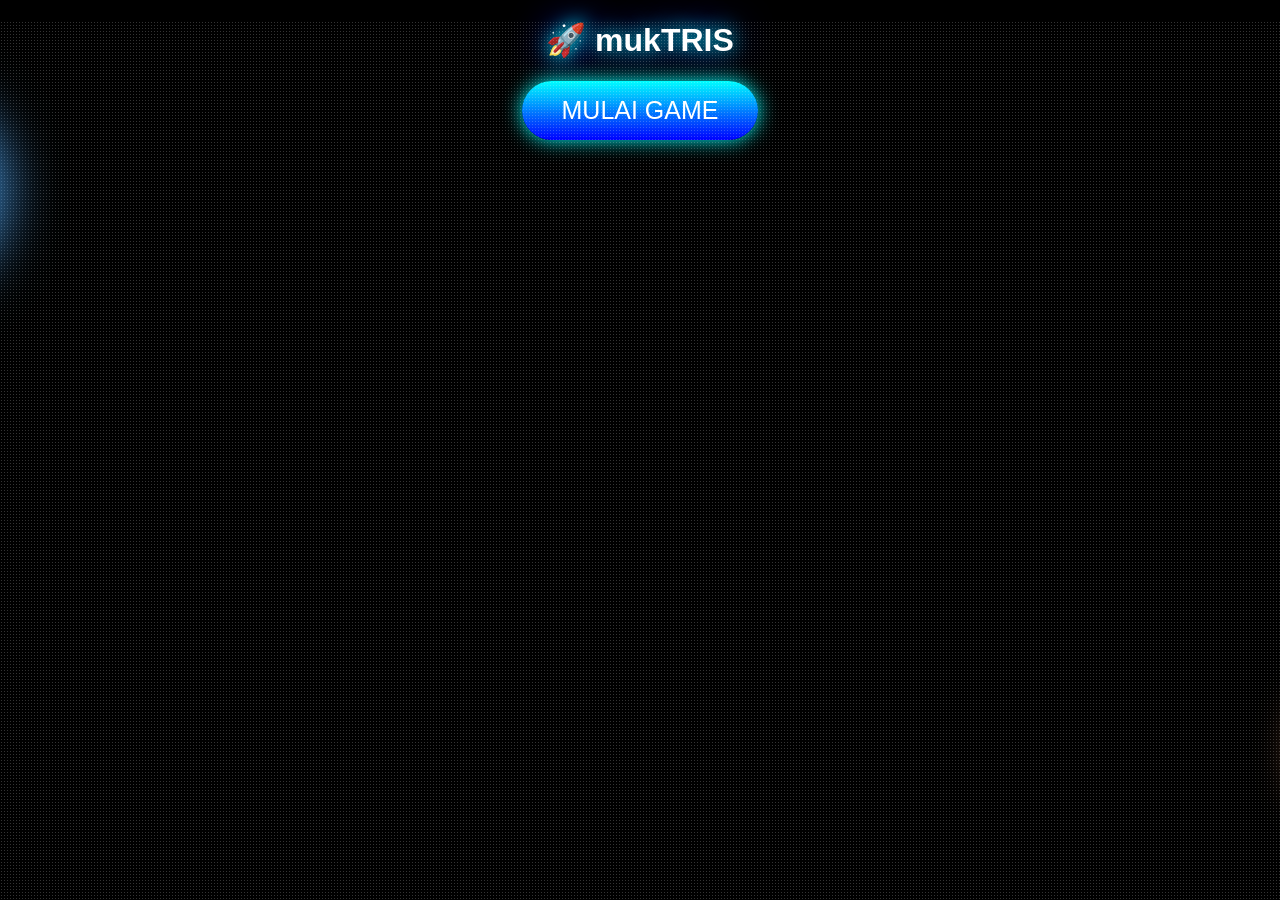
<file: index.html>
<!DOCTYPE html>
<html>

<head>
    <meta charset="UTF-8">
    <title>mukTRIS</title>
    <link rel="stylesheet" href="style.css">
</head>

<body>

    <div class="stars"></div>
    <div class="twinkling"></div>

    <!-- planet background -->
    <div class="planet planet1"></div>
    <div class="planet planet2"></div>

    <div class="menu-container">

        <h1 class="title">🚀 mukTRIS</h1>

        <a href="game.html">
            <button class="start-btn">MULAI GAME</button>
        </a>

    </div>

</body>

</html>
</file>
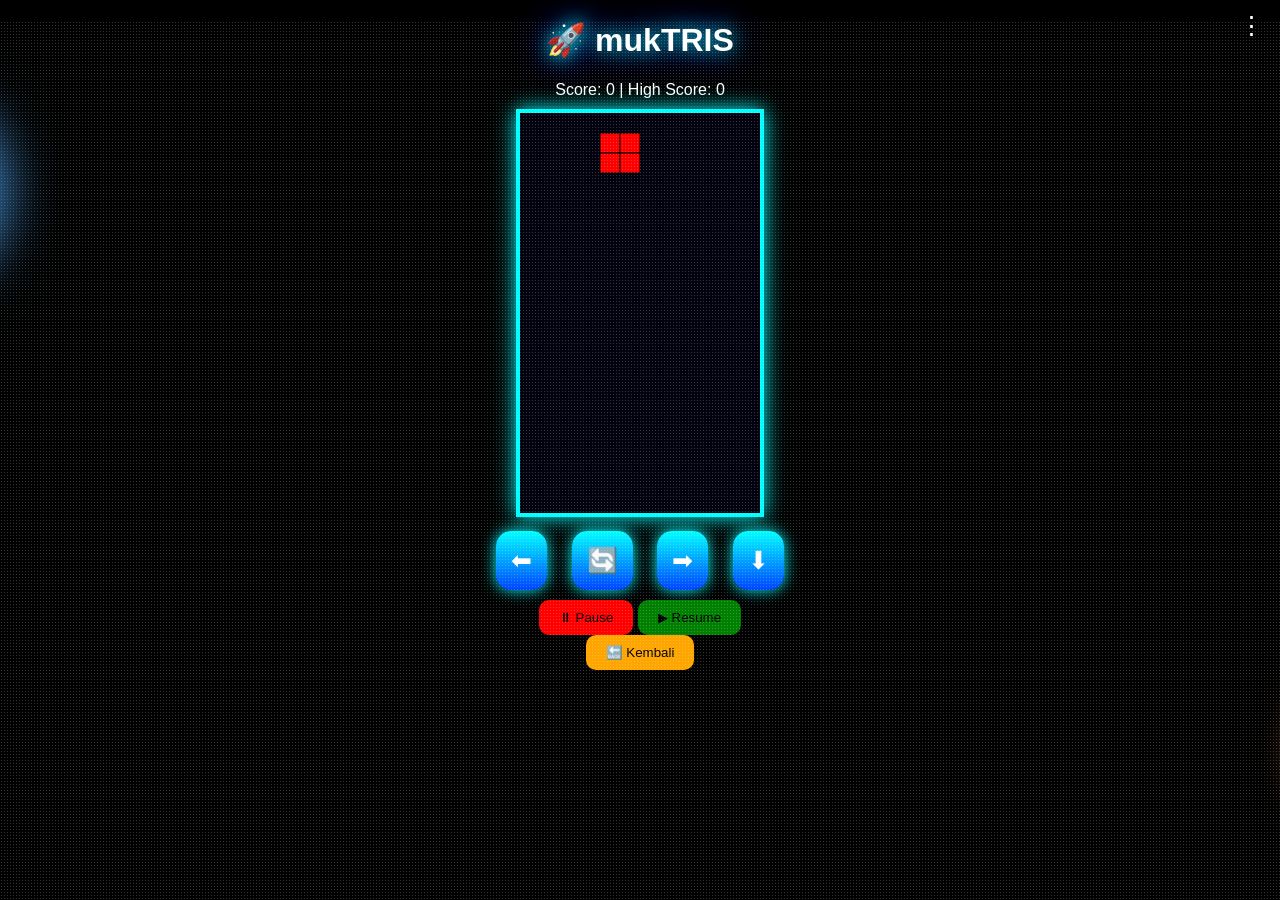
<file: game.html>
<!DOCTYPE html>
<html>

<head>
    <meta charset="UTF-8">
    <title>mukTRIS</title>
    <link rel="stylesheet" href="style.css">
</head>

<body>

    <div class="stars"></div>
    <div class="twinkling"></div>

    <!-- planet animasi -->
    <div class="planet planet1"></div>
    <div class="planet planet2"></div>

    <div class="top-bar">

        <button class="menu-btn" onclick="toggleMenu()">⋮</button>

        <div id="creditBox" class="credit-box">

            <h3>CREDIT</h3>

            <p>Ahmad Puguh</p>
            <p>Achmad Mu Farel</p>
            <p>Alga Satria</p>
            <p>Daniel Renata</p>
            <p>Dedy Alfianto</p>

            <button class="back-credit" onclick="closeCredit()">← Kembali</button>

        </div>

    </div>

    <h1 class="title">🚀 mukTRIS</h1>

    <div class="score-box">
        Score: <span id="score">0</span> | High Score: <span id="highScore">0</span>
    </div>

    <canvas id="game" width="240" height="400"></canvas>

    <div id="coolText" class="cool-text">🔥 ANJIR KEREN 🔥</div>

    <div id="gameOver" class="game-over">

        <h2>GAME OVER</h2>

        <a href="index.html">
            <button>Kembali ke Menu</button>
        </a>

    </div>

    <div class="controls">

        <button onclick="moveLeft()">⬅</button>
        <button onclick="rotate()">🔄</button>
        <button onclick="moveRight()">➡</button>
        <button onclick="drop()">⬇</button>

    </div>

    <div class="game-controls">

        <button onclick="pauseGame()" class="pause">⏸ Pause</button>
        <button onclick="resumeGame()" class="resume">▶ Resume</button>

    </div>

    <div class="back-menu">

        <a href="index.html">
            <button class="back-btn">🔙 Kembali</button>
        </a>

    </div>

    <script src="script.js"></script>

</body>

</html>
</file>
<file: style.css>
body {
    margin: 0;
    font-family: Arial;
    text-align: center;
    color: white;
    background: black;
    overflow: hidden;
}


/* stars */

.stars {
    position: fixed;
    width: 100%;
    height: 100%;
    background: url("https://www.transparenttextures.com/patterns/stardust.png");
    animation: starsMove 80s linear infinite;
    pointer-events: none;
}

.twinkling {
    position: fixed;
    width: 100%;
    height: 100%;
    background: radial-gradient(white 1px, transparent 1px);
    background-size: 3px 3px;
    opacity: 0.2;
    animation: twinkle 4s infinite alternate;
    pointer-events: none;
}


/* planet */

.planet {
    position: fixed;
    border-radius: 50%;
    pointer-events: none;
    z-index: 0;
}


/* planet 1 */

.planet1 {
    width: 200px;
    height: 200px;
    background: radial-gradient(circle at 30% 30%, #4facfe, #003366);
    top: 10%;
    left: -200px;
    animation: planetMove1 60s linear infinite;
    box-shadow: 0 0 60px #4facfe;
}


/* planet 2 */

.planet2 {
    width: 120px;
    height: 120px;
    background: radial-gradient(circle at 30% 30%, #ff9966, #660000);
    bottom: 10%;
    right: -150px;
    animation: planetMove2 90s linear infinite;
    box-shadow: 0 0 50px #ff9966;
}

@keyframes planetMove1 {
    0% {
        left: -200px;
    }
    100% {
        left: 110%;
    }
}

@keyframes planetMove2 {
    0% {
        right: -150px;
    }
    100% {
        right: 110%;
    }
}

@keyframes starsMove {
    from {
        background-position: 0 0;
    }
    to {
        background-position: 0 2000px;
    }
}

@keyframes twinkle {
    from {
        opacity: 0.1
    }
    to {
        opacity: 0.4
    }
}

.title {
    text-shadow: 0 0 20px cyan, 0 0 40px blue;
}

.start-btn {
    font-size: 25px;
    padding: 15px 40px;
    border: none;
    border-radius: 40px;
    background: linear-gradient(cyan, blue);
    color: white;
    cursor: pointer;
    box-shadow: 0 0 20px cyan;
}

canvas {
    background: #02020f;
    border: 4px solid cyan;
    margin-top: 10px;
    box-shadow: 0 0 20px cyan;
}

.controls button {
    font-size: 25px;
    padding: 15px;
    margin: 10px;
    border: none;
    border-radius: 15px;
    cursor: pointer;
    background: linear-gradient(#00ffff, #0044ff);
    color: white;
    box-shadow: 0 0 15px cyan;
}

.pause {
    background: red;
    padding: 10px 20px;
    border: none;
    border-radius: 10px;
}

.resume {
    background: green;
    padding: 10px 20px;
    border: none;
    border-radius: 10px;
}

.back-btn {
    padding: 10px 20px;
    background: orange;
    border: none;
    border-radius: 10px;
}

.cool-text {
    display: none;
    position: absolute;
    top: 200px;
    left: 50%;
    transform: translateX(-50%);
    font-size: 35px;
    font-weight: bold;
    color: yellow;
    text-shadow: 0 0 20px orange, 0 0 40px red;
}

.top-bar {
    position: absolute;
    right: 10px;
    top: 10px;
}

.menu-btn {
    font-size: 25px;
    background: none;
    border: none;
    color: white;
    cursor: pointer;
}

.credit-box {
    display: none;
    position: absolute;
    right: 0;
    top: 35px;
    background: #111;
    padding: 15px;
    border: 2px solid cyan;
    border-radius: 10px;
}

.back-credit {
    margin-top: 10px;
    padding: 8px 15px;
    border: none;
    background: orange;
    border-radius: 8px;
    cursor: pointer;
}

.game-over {
    display: none;
    position: absolute;
    top: 50%;
    left: 50%;
    transform: translate(-50%, -50%);
    background: #000;
    padding: 30px;
    border: 3px solid red;
}
</file>
